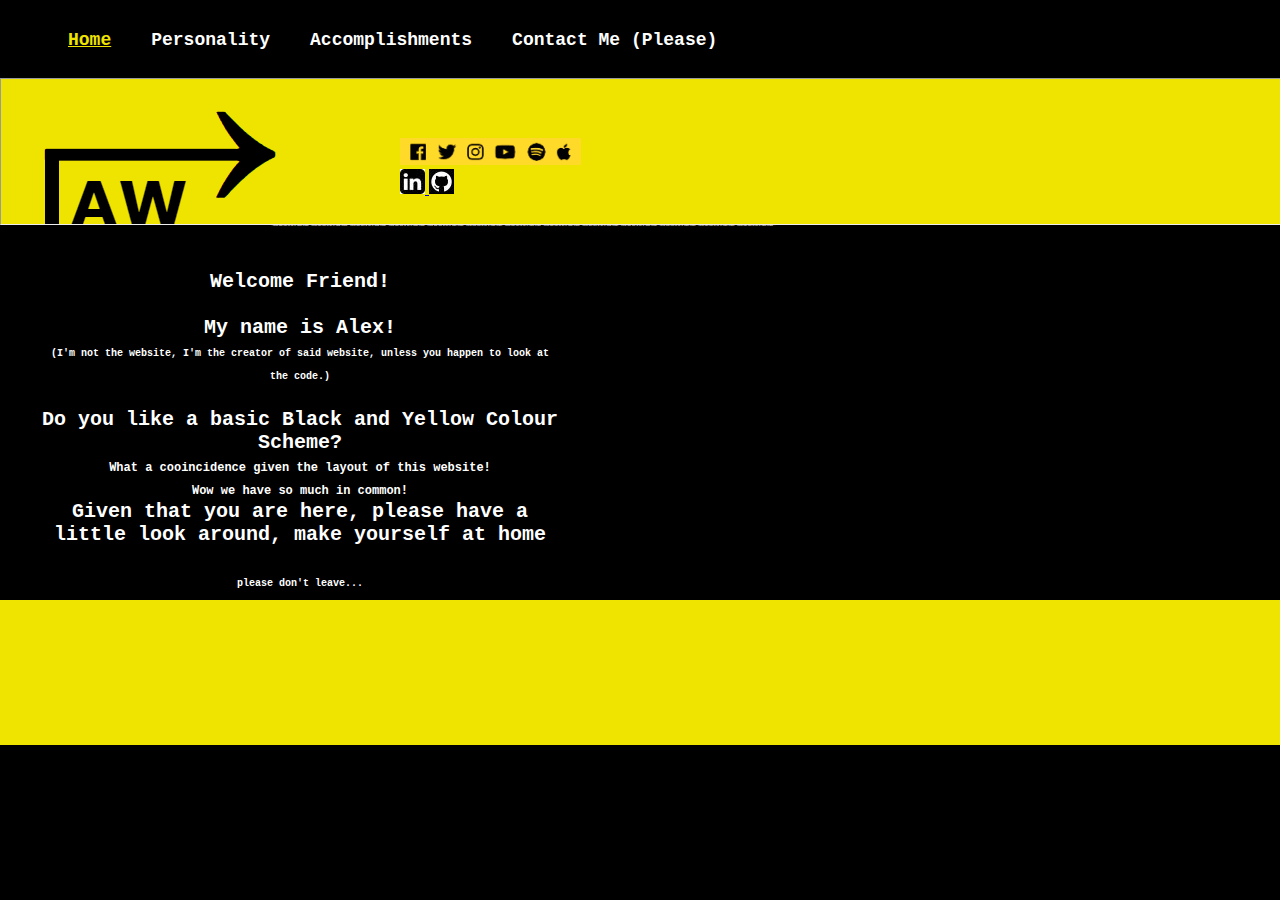
<file: index.html>
<!DOCTYPE html>
<html lang="en">
<head>
  <meta charset="UTF-8">
  <meta name="viewport" content="width=device-width, initial-scale=1.0">
  <meta http-equiv="X-UA-Compatible" content="ie=edge">
  <title>Alex W</title>
  <link rel="stylesheet" href="mainstyle.css">
</head>
<hr> 

<div id="HomeTag">
    <a href="home">
      <img border="0" alt="AW tag" src="arrow.png">   
    </div>

<div id="UpHR"></div>



<!-- <h1> AW </h1> -->
<div id="Socialmedia">
    <a href="https://www.youtube.com/watch?v=dQw4w9WgXcQ">
      <img border="0" alt="Socialmedia" src="social medias (1).png">  
  
      <a href="https://www.linkedin.com/in/alex-ward-31409a183/">
      <img border="0" alt="" src="linkedin-sign_318-41836.jpg"> 
  
      <a href="https://github.com/Alex-Double-U">
          <img border="0" alt="" src="GithubLEGIT.jpg"> 
      
    </a>    
  </div>

<body>
    <h3>Welcome Friend! <br/><br/> My name is Alex!<br/> <font size="1"> (I'm not the website,  I'm the creator of said website,  unless you happen to look at the code.)</font></font> <br/> <br/>  Do you like a basic Black and Yellow Colour Scheme? <br/>
      <font size="2">What a cooincidence given the layout of this website!<br/> Wow we have so much in common!</font>   <br/>  Given that you are here,  please have a little look around, make yourself at home   <br/><br/><font size="1">please don't leave...</font> </h3>
  <nav>
    <ul>
        <li><a href="main.1.html"><span style="color:#EFE400"><u><i></i>Home</a></li>
        <li><a href="personality.html">Personality</a></li>
        <li><a href="Accomplishment.html">Accomplishments</a></li>
        <li><a href="Contact.html">Contact Me (Please)</a></li>
    </ul>
  </nav>
  <p>
      -  PLEASE DONT KICK ME OUT OF CODER ACADEMY  -  PLEASE DONT KICK ME OUT OF CODER ACADEMY  -  PLEASE DONT KICK ME OUT OF CODER ACADEMY  -  PLEASE DONT KICK ME OUT OF CODER ACADEMY  -  PLEASE DONT KICK ME OUT OF CODER ACADEMY  -  PLEASE DONT KICK ME OUT OF CODER ACADEMY  -  PLEASE DONT KICK ME OUT OF CODER ACADEMY  -  PLEASE DONT KICK ME OUT OF CODER ACADEMY  -  PLEASE DONT KICK ME OUT OF CODER ACADEMY  -  PLEASE DONT KICK ME OUT OF CODER ACADEMY  -  PLEASE DONT KICK ME OUT OF CODER ACADEMY  -  PLEASE DONT KICK ME OUT OF CODER ACADEMY  -  PLEASE DONT KICK ME OUT OF CODER ACADEMY  -    </p>
  <div id="chatbox
  "></div>
</body>
<footer>
  
</footer>
</html>
</file>
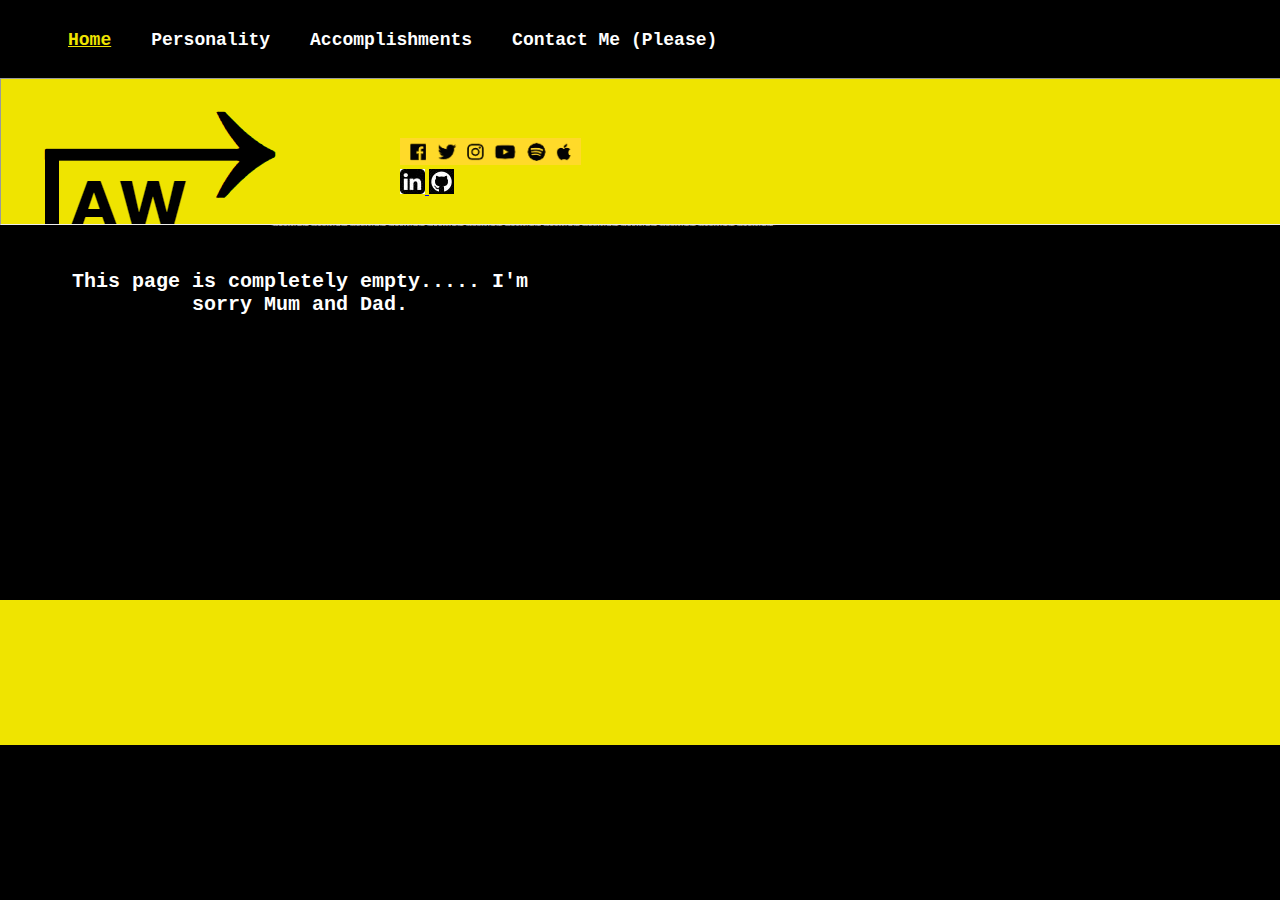
<file: Accomplishment.html>
<!DOCTYPE html>
<html lang="en">
<head>
  <meta charset="UTF-8">
  <meta name="viewport" content="width=device-width, initial-scale=1.0">
  <meta http-equiv="X-UA-Compatible" content="ie=edge">
  <title>Alex W</title>
  <link rel="stylesheet" href="mainstyle.css">
</head>
<hr> 

<div id="HomeTag">
        <a href="main.1.html">
          <img border="0" alt="AW tag" src="arrow.png">   
        </div>

<div id="UpHR"></div>



<!-- <h1> AW </h1> -->
<div id="Socialmedia">
        <a href="https://www.youtube.com/watch?v=dQw4w9WgXcQ">
          <img border="0" alt="Socialmedia" src="social medias (1).png">  
      
          <a href="https://www.linkedin.com/in/alex-ward-31409a183/">
          <img border="0" alt="" src="linkedin-sign_318-41836.jpg"> 
      
          <a href="https://github.com/Alex-Double-U">
              <img border="0" alt="" src="GithubLEGIT.jpg"> 
          
        </a>    
      </div>

<body>
        <h3>This page is completely empty..... I'm sorry Mum and Dad.  </h3>
        <div></div>

  <nav>
    <ul>
            <li><a href="main.2.html"><span style="color:#EFE400"><u><i></i>Home</a></li>
                <li><a href="personality.html">Personality</a></li>
                <li><a href="Accomplishment.html">Accomplishments</a></li>
                <li><a href="Contact.html">Contact Me (Please)</a></li>
    </ul>
  </nav>
  <p>
      -  PLEASE DONT KICK ME OUT OF CODER ACADEMY  -  PLEASE DONT KICK ME OUT OF CODER ACADEMY  -  PLEASE DONT KICK ME OUT OF CODER ACADEMY  -  PLEASE DONT KICK ME OUT OF CODER ACADEMY  -  PLEASE DONT KICK ME OUT OF CODER ACADEMY  -  PLEASE DONT KICK ME OUT OF CODER ACADEMY  -  PLEASE DONT KICK ME OUT OF CODER ACADEMY  -  PLEASE DONT KICK ME OUT OF CODER ACADEMY  -  PLEASE DONT KICK ME OUT OF CODER ACADEMY  -  PLEASE DONT KICK ME OUT OF CODER ACADEMY  -  PLEASE DONT KICK ME OUT OF CODER ACADEMY  -  PLEASE DONT KICK ME OUT OF CODER ACADEMY  -  PLEASE DONT KICK ME OUT OF CODER ACADEMY  -    </p>
  
</body>
<footer>
       
</footer>
</html>
</file>
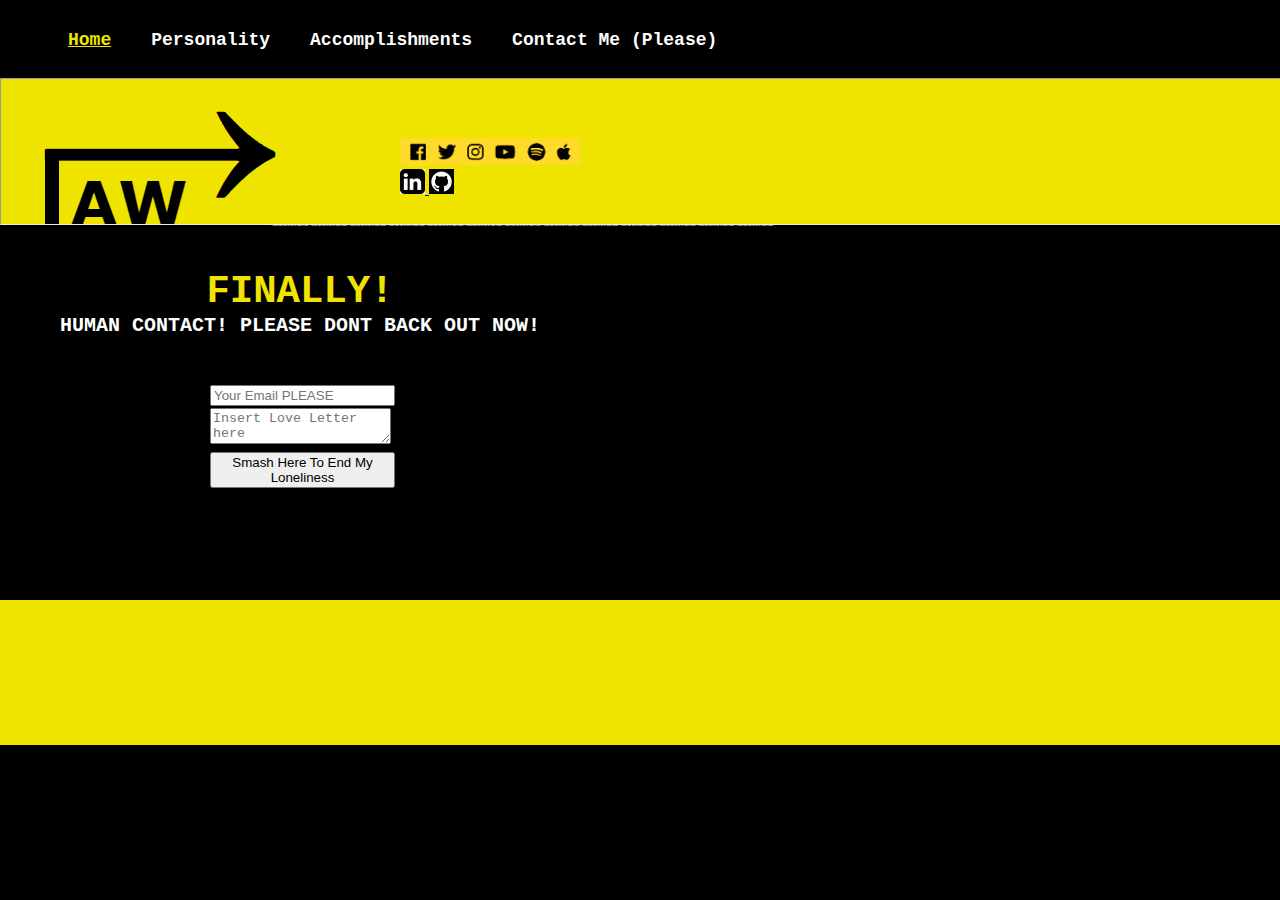
<file: Contact.html>
<!DOCTYPE html>
<html lang="en">
<head>
  <meta charset="UTF-8">
  <meta name="viewport" content="width=device-width, initial-scale=1.0">
  <meta http-equiv="X-UA-Compatible" content="ie=edge">
  <title>Alex W</title>
  <link rel="stylesheet" href="mainstyle.css">
</head>
<hr> 

<div id="HomeTag">
        <a href="main.1.html">
          <img border="0" alt="AW tag" src="arrow.png">   
        </div>

<div id="UpHR"></div>



<!-- <h1> AW </h1> -->
<div id="Socialmedia">
  <a href="https://www.youtube.com/watch?v=dQw4w9WgXcQ">
    <img border="0" alt="Socialmedia" src="social medias (1).png">  

    <a href="https://www.linkedin.com/in/alex-ward-31409a183/">
    <img border="0" alt="" src="linkedin-sign_318-41836.jpg"> 

    <a href="https://github.com/Alex-Double-U">
        <img border="0" alt="" src="GithubLEGIT.jpg"> 
    
  </a>    
</div>

<body>
        <h3><span style="color:#EFE400"><font size="20">FINALLY!</font></span> <br/>HUMAN CONTACT!         PLEASE DONT BACK OUT NOW!  </h3>
        <div></div>
  <H1>  
<div id="Form"></div>
  <form method="POST" action="https://formspree.io/alexrward97@gmail.com">
    <input type="email" name="email" placeholder="Your Email PLEASE">
    <textarea name="Message" placeholder="Insert Love Letter here"></textarea>
    <button type="submit">Smash Here To End My Loneliness</button>
  </form>
  
</H1>  


  <nav>
    <ul>
        <li><a href="main.2.html"><span style="color:#EFE400"><u><i></i>Home</a></li>
        <li><a href="personality.html">Personality</a></li>
        <li><a href="Accomplishment.html">Accomplishments</a></li>
        <li><a href="Contact.html">Contact Me (Please)</a></li>

    </ul>
  </nav>
  <p>
      -  PLEASE DONT KICK ME OUT OF CODER ACADEMY  -  PLEASE DONT KICK ME OUT OF CODER ACADEMY  -  PLEASE DONT KICK ME OUT OF CODER ACADEMY  -  PLEASE DONT KICK ME OUT OF CODER ACADEMY  -  PLEASE DONT KICK ME OUT OF CODER ACADEMY  -  PLEASE DONT KICK ME OUT OF CODER ACADEMY  -  PLEASE DONT KICK ME OUT OF CODER ACADEMY  -  PLEASE DONT KICK ME OUT OF CODER ACADEMY  -  PLEASE DONT KICK ME OUT OF CODER ACADEMY  -  PLEASE DONT KICK ME OUT OF CODER ACADEMY  -  PLEASE DONT KICK ME OUT OF CODER ACADEMY  -  PLEASE DONT KICK ME OUT OF CODER ACADEMY  -  PLEASE DONT KICK ME OUT OF CODER ACADEMY  -    </p>
  
</body>
<footer>
       
</footer>
</html>
</file>
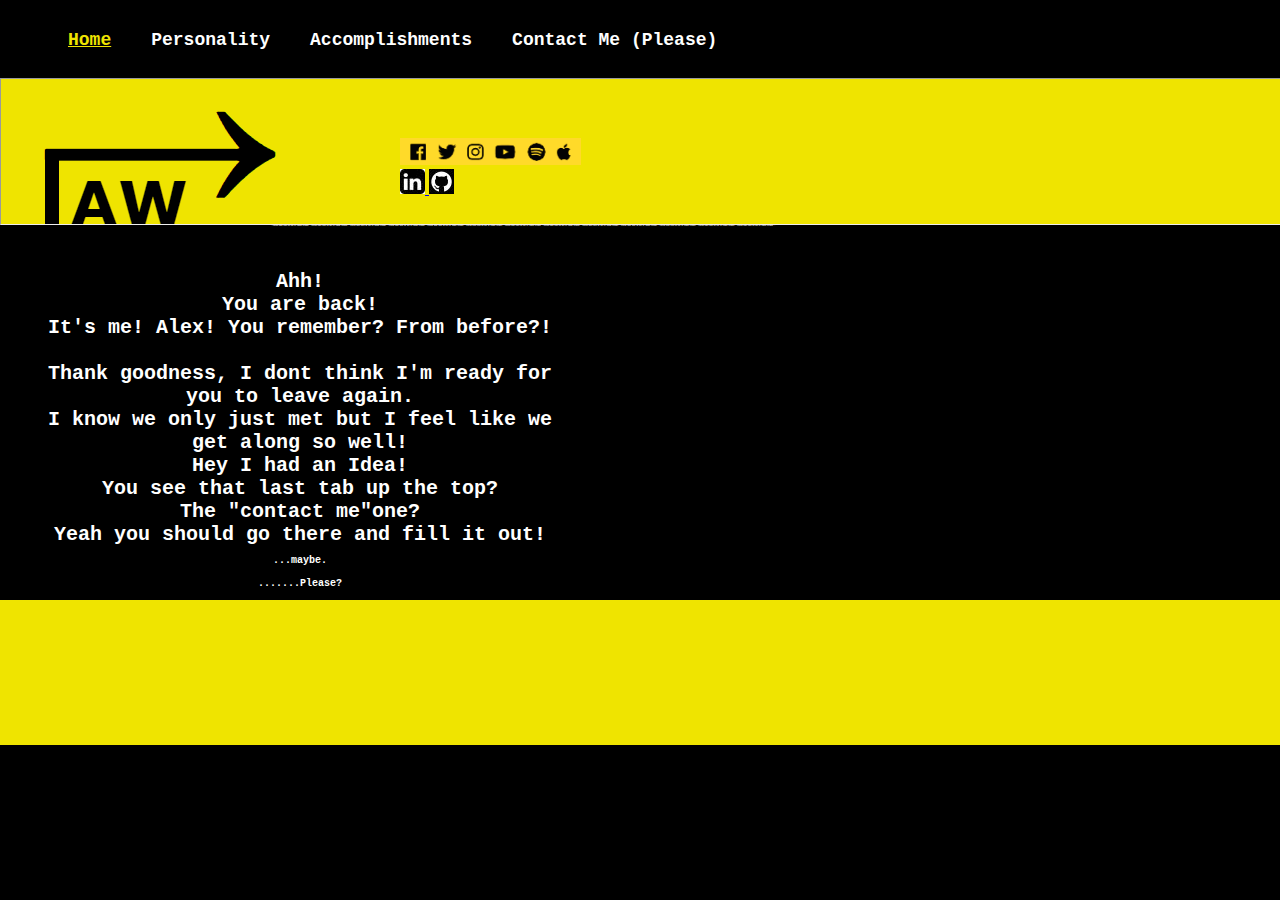
<file: main.2.html>
<!DOCTYPE html>
<html lang="en">
<head>
  <meta charset="UTF-8">
  <meta name="viewport" content="width=device-width, initial-scale=1.0">
  <meta http-equiv="X-UA-Compatible" content="ie=edge">
  <title>Alex W</title>
  <link rel="stylesheet" href="mainstyle.css">
</head>
<hr> 

<div id="HomeTag">
    <a href="home">
      <img border="0" alt="AW tag" src="arrow.png">   
    </div>

<div id="UpHR"></div>



<!-- <h1> AW </h1> -->
<div id="Socialmedia">
    <a href="https://www.youtube.com/watch?v=dQw4w9WgXcQ">
      <img border="0" alt="Socialmedia" src="social medias (1).png">  
  
      <a href="https://www.linkedin.com/in/alex-ward-31409a183/">
      <img border="0" alt="" src="linkedin-sign_318-41836.jpg"> 
  
      <a href="https://github.com/Alex-Double-U">
          <img border="0" alt="" src="GithubLEGIT.jpg"> 
      
    </a>    
  </div>

<body>
    <h3>Ahh!  <br/> You are back! <br/> It's me! Alex! You remember?  From before?! <br/> <br/>Thank goodness,  I dont think I'm ready for you to leave again. <br/>I know we only just met but I feel like we get along so well! <br/> Hey I had an Idea! <br/>You see that last tab up the top?<br/>The "contact me"one? <br/> Yeah you should go there and fill it out!<br/><font size="0.5">...maybe.<br/>.......Please?</font> </h3>
  <nav>
    <ul>
        <li><a href="main.2.html"><span style="color:#EFE400"><u><i></i>Home</a></li>
        <li><a href="personality.html">Personality</a></li>
        <li><a href="Accomplishment.html">Accomplishments</a></li>
        <li><a href="Contact.html">Contact Me (Please)</a></li>
    </ul>
  </nav>
  <p>
      -  PLEASE DONT KICK ME OUT OF CODER ACADEMY  -  PLEASE DONT KICK ME OUT OF CODER ACADEMY  -  PLEASE DONT KICK ME OUT OF CODER ACADEMY  -  PLEASE DONT KICK ME OUT OF CODER ACADEMY  -  PLEASE DONT KICK ME OUT OF CODER ACADEMY  -  PLEASE DONT KICK ME OUT OF CODER ACADEMY  -  PLEASE DONT KICK ME OUT OF CODER ACADEMY  -  PLEASE DONT KICK ME OUT OF CODER ACADEMY  -  PLEASE DONT KICK ME OUT OF CODER ACADEMY  -  PLEASE DONT KICK ME OUT OF CODER ACADEMY  -  PLEASE DONT KICK ME OUT OF CODER ACADEMY  -  PLEASE DONT KICK ME OUT OF CODER ACADEMY  -  PLEASE DONT KICK ME OUT OF CODER ACADEMY  -    </p>
  <div id="chatbox
  "></div>
</body>
<footer>
  
</footer>
</html>
</file>
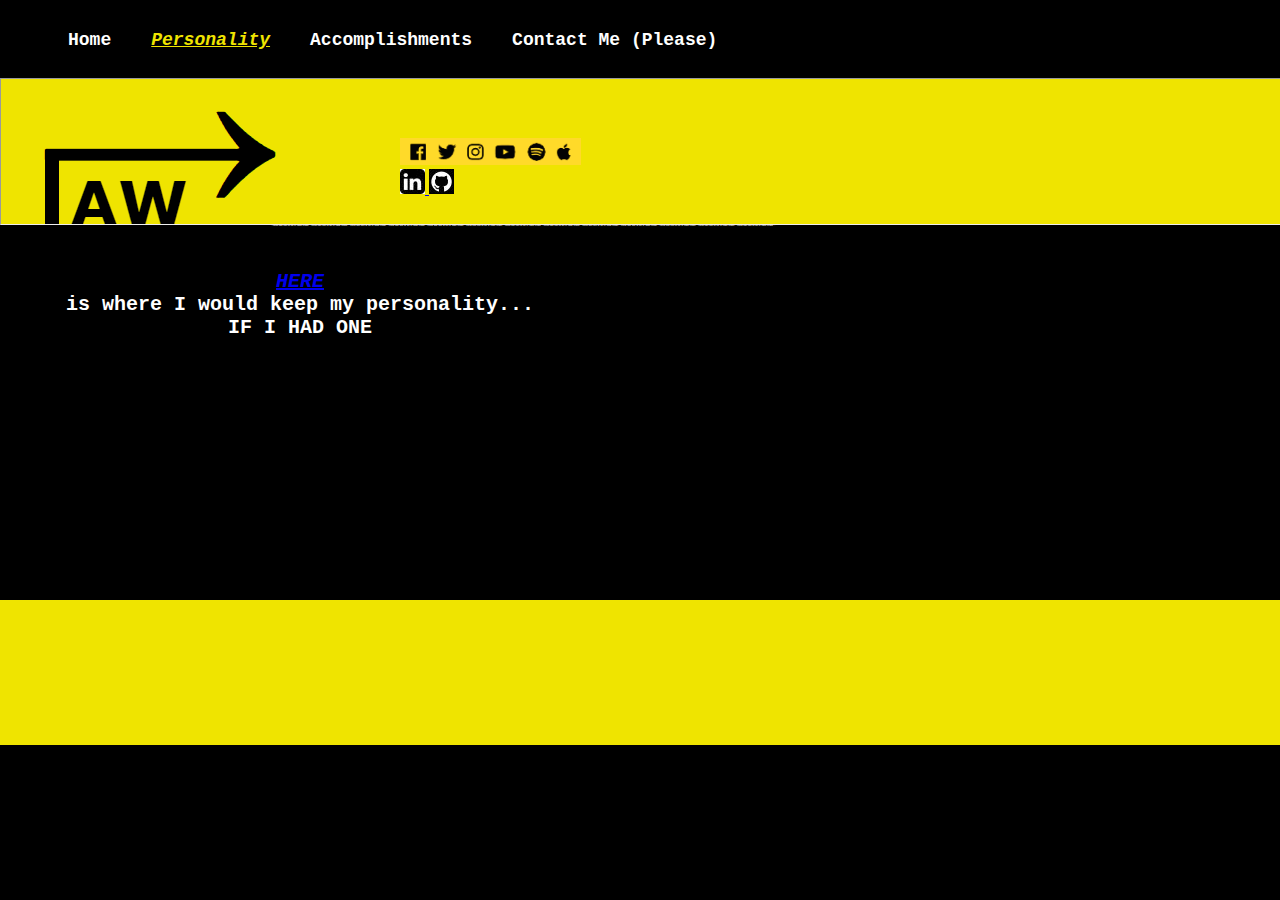
<file: personality.html>
<!DOCTYPE html>
<html lang="en">
<head>
  <meta charset="UTF-8">
  <meta name="viewport" content="width=device-width, initial-scale=1.0">
  <meta http-equiv="X-UA-Compatible" content="ie=edge">
  <title>Alex W</title>
  <link rel="stylesheet" href="mainstyle.css">
</head>
<hr> 

<div id="HomeTag">
    <a href="home">
      <img border="0" alt="AW tag" src="arrow.png">   
    </div>

<div id="UpHR"></div>



<!-- <h1> AW </h1> -->
<div id="Socialmedia">
        <a href="https://www.youtube.com/watch?v=dQw4w9WgXcQ">
          <img border="0" alt="Socialmedia" src="social medias (1).png">  
      
          <a href="https://www.linkedin.com/in/alex-ward-31409a183/">
          <img border="0" alt="" src="linkedin-sign_318-41836.jpg"> 
      
          <a href="https://github.com/Alex-Double-U">
              <img border="0" alt="" src="GithubLEGIT.jpg"> 
          
        </a>    
      </div>

<body>
        <h3>
            
                <a href="Personality2.html"><span><I>HERE</I></span></a> <br/>is where I would keep my personality...<br/> IF I HAD ONE</h3>
        <div></div>

  <nav>
    <ul>
      <li><a href="main.2.html">Home</a></li>
      <li><a href="personality.html"><span style="color:#EFE400"><u><i>Personality</i></u></span></a></li>
      <li><a href="Accomplishment.html">Accomplishments</a></li>
      <li><a href="Contact.html">Contact Me (Please)</a></li>
    </ul>
  </nav>
  <p>
      -  PLEASE DONT KICK ME OUT OF CODER ACADEMY  -  PLEASE DONT KICK ME OUT OF CODER ACADEMY  -  PLEASE DONT KICK ME OUT OF CODER ACADEMY  -  PLEASE DONT KICK ME OUT OF CODER ACADEMY  -  PLEASE DONT KICK ME OUT OF CODER ACADEMY  -  PLEASE DONT KICK ME OUT OF CODER ACADEMY  -  PLEASE DONT KICK ME OUT OF CODER ACADEMY  -  PLEASE DONT KICK ME OUT OF CODER ACADEMY  -  PLEASE DONT KICK ME OUT OF CODER ACADEMY  -  PLEASE DONT KICK ME OUT OF CODER ACADEMY  -  PLEASE DONT KICK ME OUT OF CODER ACADEMY  -  PLEASE DONT KICK ME OUT OF CODER ACADEMY  -  PLEASE DONT KICK ME OUT OF CODER ACADEMY  -    </p>
  
</body>
<footer>
       
</footer>
</html>
</file>
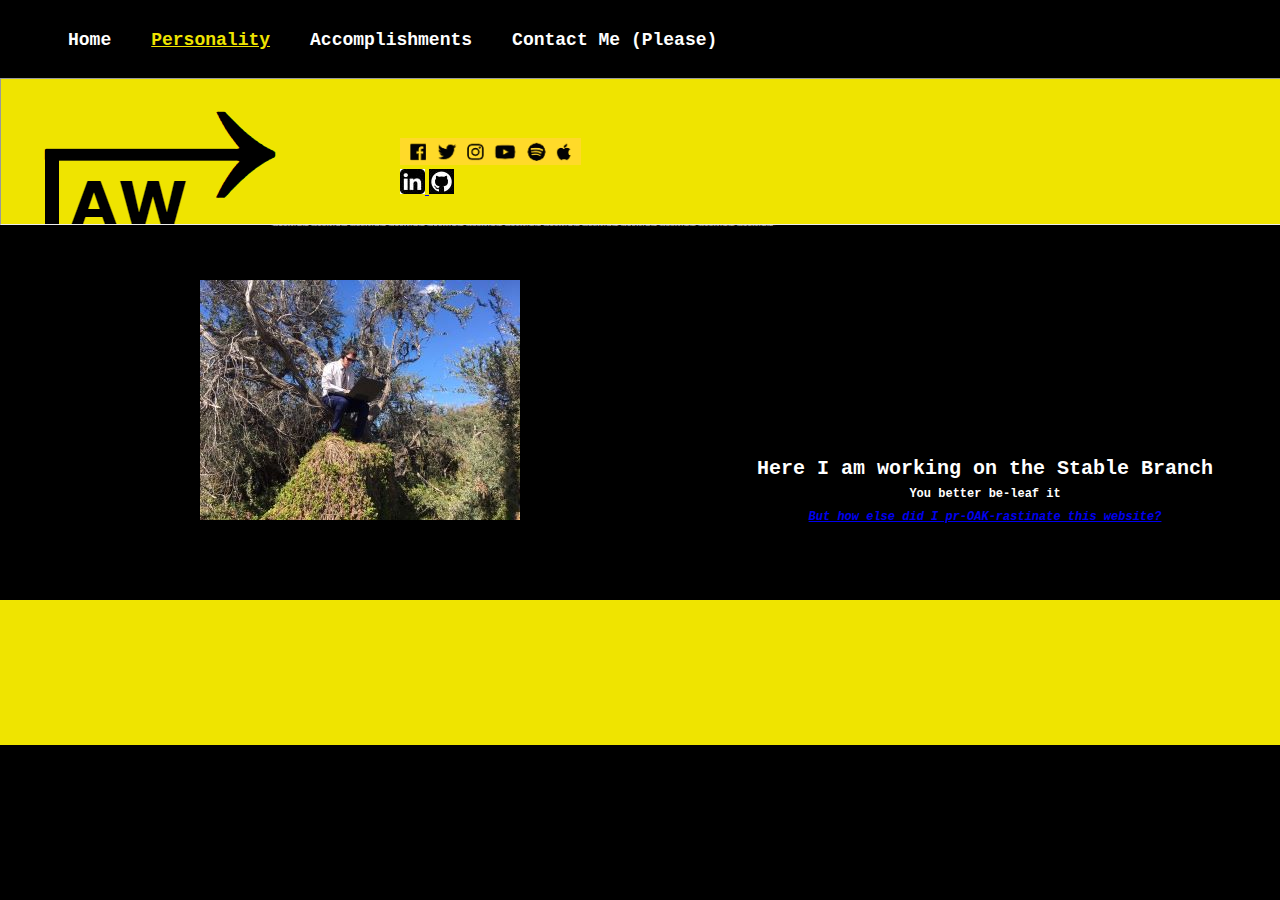
<file: personality3.html>
<!DOCTYPE html>
<html lang="en">
<head>
  <meta charset="UTF-8">
  <meta name="viewport" content="width=device-width, initial-scale=1.0">
  <meta http-equiv="X-UA-Compatible" content="ie=edge">
  <title>Alex W</title>
  <link rel="stylesheet" href="mainstyle.css">
</head>
<hr> 

<div id="HomeTag">
    <a href="main.1.html">
      <img border="0" alt="AW tag" src="arrow.png">   
    </div>

<div id="UpHR"></div>



<!-- <h1> AW </h1> -->
<div id="Socialmedia">
        <a href="https://www.youtube.com/watch?v=dQw4w9WgXcQ">
          <img border="0" alt="Socialmedia" src="social medias (1).png">  
      
          <a href="https://www.linkedin.com/in/alex-ward-31409a183/">
          <img border="0" alt="" src="linkedin-sign_318-41836.jpg"> 
      
          <a href="https://github.com/Alex-Double-U">
              <img border="0" alt="" src="GithubLEGIT.jpg"> 
          
        </a>    
      </div>

<body>
        <!-- <h3>As a Software Wizard myself, <br/> I have developed a PHYSICAL (Yet Professional) approach to learning, as you can see to the right, I find an environment of which is relative to the course material and injected myself within it,  soaking up both much needed sun and authentic relative knowledge. <br/> <br/> <a href="Personality3.html"><span><I>If you can possibly stomach any more.....</I></span></a> </h3> -->

       
        <div></div>


  <nav>
    <ul>
            <li><a href="main.2.html">Home</a></li>
                <li><a href="personality3.html"><span style="color:#EFE400"><u><i></i>Personality</a></li>
                <li><a href="Accomplishment.html">Accomplishments</a></li>
                <li><a href="Contact.html">Contact Me (Please)</a></li>
    </ul>
  </nav>
  <p>
      -  PLEASE DONT KICK ME OUT OF CODER ACADEMY  -  PLEASE DONT KICK ME OUT OF CODER ACADEMY  -  PLEASE DONT KICK ME OUT OF CODER ACADEMY  -  PLEASE DONT KICK ME OUT OF CODER ACADEMY  -  PLEASE DONT KICK ME OUT OF CODER ACADEMY  -  PLEASE DONT KICK ME OUT OF CODER ACADEMY  -  PLEASE DONT KICK ME OUT OF CODER ACADEMY  -  PLEASE DONT KICK ME OUT OF CODER ACADEMY  -  PLEASE DONT KICK ME OUT OF CODER ACADEMY  -  PLEASE DONT KICK ME OUT OF CODER ACADEMY  -  PLEASE DONT KICK ME OUT OF CODER ACADEMY  -  PLEASE DONT KICK ME OUT OF CODER ACADEMY  -  PLEASE DONT KICK ME OUT OF CODER ACADEMY  -    </p>
  
<div id="Photo-Caption2">
    <img src="Stable Branch.JPG" alt="learning seaSS">
</div>
<h6>Here I am working on the Stable Branch<br/> 
<span> <font size="2">You better be-leaf it<br/> 
        <a href="Personality4.html"><span><I>But how else did I pr-OAK-rastinate this website?</I></span></a>
</font></span></h6>

</body>
<footer>
       
</footer>
</html>
</file>
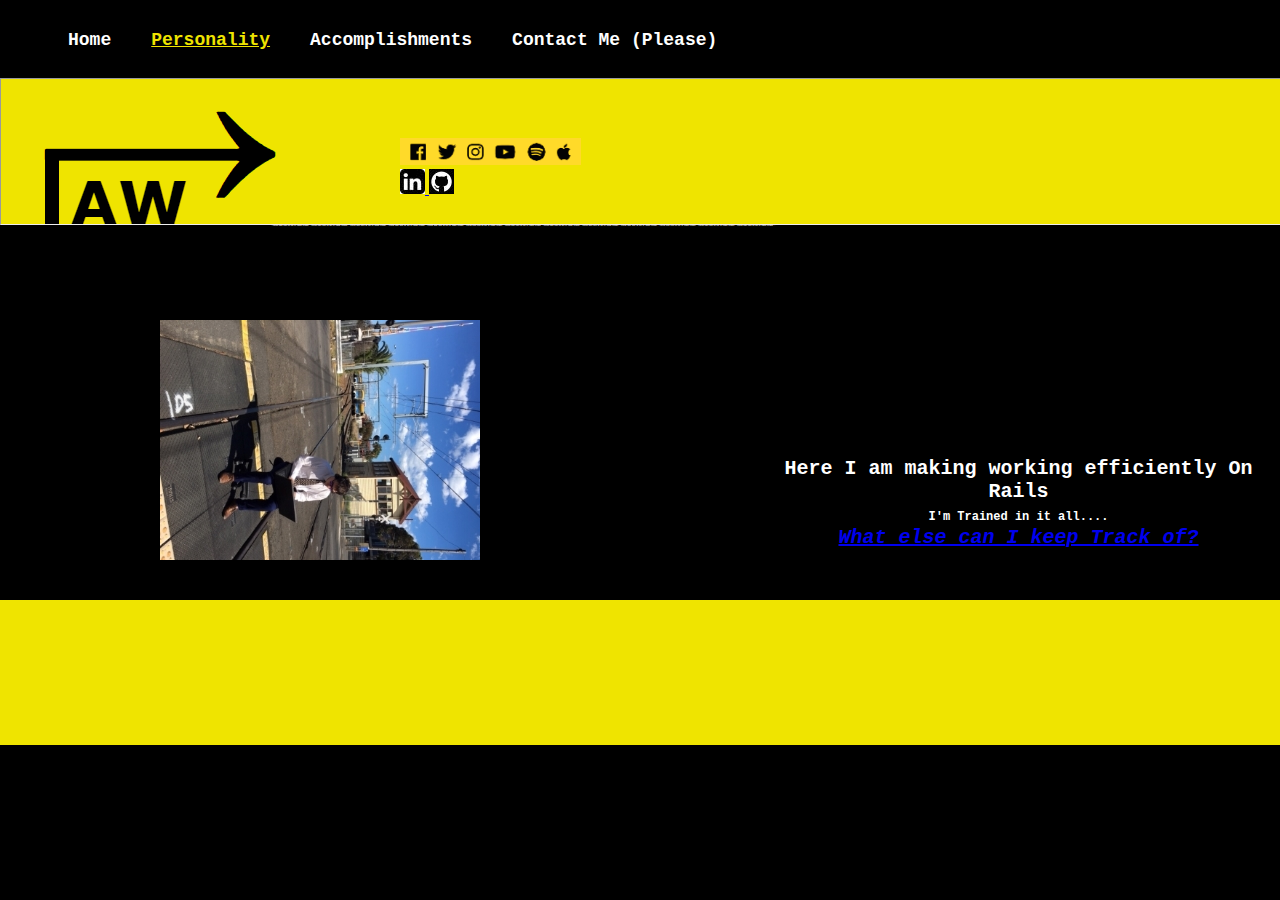
<file: personality4.html>
<!DOCTYPE html>
<html lang="en">
<head>
  <meta charset="UTF-8">
  <meta name="viewport" content="width=device-width, initial-scale=1.0">
  <meta http-equiv="X-UA-Compatible" content="ie=edge">
  <title>Alex W</title>
  <link rel="stylesheet" href="mainstyle.css">
</head>
<hr> 

<div id="HomeTag">
    <a href="main.1.html">
      <img border="0" alt="AW tag" src="arrow.png">   
    </div>

<div id="UpHR"></div>



<!-- <h1> AW </h1> -->
<div id="Socialmedia">
        <a href="https://www.youtube.com/watch?v=dQw4w9WgXcQ">
          <img border="0" alt="Socialmedia" src="social medias (1).png">  
      
          <a href="https://www.linkedin.com/in/alex-ward-31409a183/">
          <img border="0" alt="" src="linkedin-sign_318-41836.jpg"> 
      
          <a href="https://github.com/Alex-Double-U">
              <img border="0" alt="" src="GithubLEGIT.jpg"> 
          
        </a>    
      </div>

<body>
        <!-- <h3>As a Software Wizard myself, <br/> I have developed a PHYSICAL (Yet Professional) approach to learning, as you can see to the right, I find an environment of which is relative to the course material and injected myself within it,  soaking up both much needed sun and authentic relative knowledge. <br/> <br/> <a href="Personality3.html"><span><I>If you can possibly stomach any more.....</I></span></a> </h3> -->

       
        <div></div>


  <nav>
    <ul>
            <li><a href="main.2.html">Home</a></li>
                <li><a href="personality5.html"><span style="color:#EFE400"><u><i></i>Personality</a></li>
                <li><a href="Accomplishment.html">Accomplishments</a></li>
                <li><a href="Contact.html">Contact Me (Please)</a></li>
    </ul>
  </nav>
  <p>
      -  PLEASE DONT KICK ME OUT OF CODER ACADEMY  -  PLEASE DONT KICK ME OUT OF CODER ACADEMY  -  PLEASE DONT KICK ME OUT OF CODER ACADEMY  -  PLEASE DONT KICK ME OUT OF CODER ACADEMY  -  PLEASE DONT KICK ME OUT OF CODER ACADEMY  -  PLEASE DONT KICK ME OUT OF CODER ACADEMY  -  PLEASE DONT KICK ME OUT OF CODER ACADEMY  -  PLEASE DONT KICK ME OUT OF CODER ACADEMY  -  PLEASE DONT KICK ME OUT OF CODER ACADEMY  -  PLEASE DONT KICK ME OUT OF CODER ACADEMY  -  PLEASE DONT KICK ME OUT OF CODER ACADEMY  -  PLEASE DONT KICK ME OUT OF CODER ACADEMY  -  PLEASE DONT KICK ME OUT OF CODER ACADEMY  -    </p>
  
<div id="Photo-Caption2">
        <img src="on Rails.JPG" style="transform:rotate(90deg);">
</div>
<h6>Here I am making working efficiently On Rails<br/> 
<span> <font size="2">I'm Trained in it all....</font></span> <br/>
<a href="Personality5.html"><span><I>What else can I keep Track of?</I></span></a></h6>


</body>
<footer>
       
</footer>
</html>
</file>
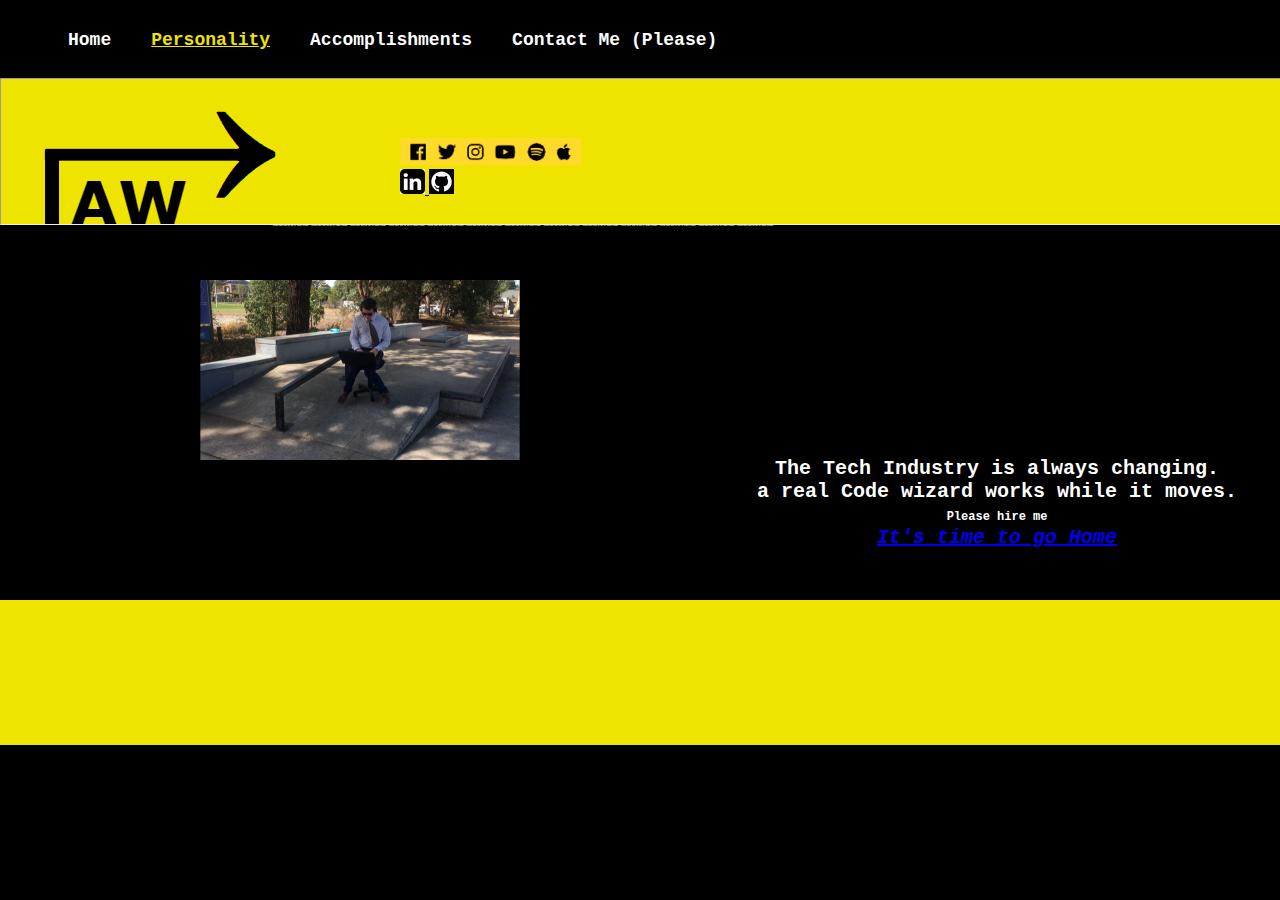
<file: personality5.html>
<!DOCTYPE html>
<html lang="en">
<head>
  <meta charset="UTF-8">
  <meta name="viewport" content="width=device-width, initial-scale=1.0">
  <meta http-equiv="X-UA-Compatible" content="ie=edge">
  <title>Alex W</title>
  <link rel="stylesheet" href="mainstyle.css">
</head>
<hr> 

<div id="HomeTag">
    <a href="main.1.html">
      <img border="0" alt="AW tag" src="arrow.png">   
    </div>

<div id="UpHR"></div>



<!-- <h1> AW </h1> -->
<div id="Socialmedia">
        <a href="https://www.youtube.com/watch?v=dQw4w9WgXcQ">
          <img border="0" alt="Socialmedia" src="social medias (1).png">  
      
          <a href="https://www.linkedin.com/in/alex-ward-31409a183/">
          <img border="0" alt="" src="linkedin-sign_318-41836.jpg"> 
      
          <a href="https://github.com/Alex-Double-U">
              <img border="0" alt="" src="GithubLEGIT.jpg"> 
          
        </a>    
      </div>

<body>
        <!-- <h3>As a Software Wizard myself, <br/> I have developed a PHYSICAL (Yet Professional) approach to learning, as you can see to the right, I find an environment of which is relative to the course material and injected myself within it,  soaking up both much needed sun and authentic relative knowledge. <br/> <br/> <a href="Personality3.html"><span><I>If you can possibly stomach any more.....</I></span></a> </h3> -->

       
        <div></div>


  <nav>
    <ul>
            <li><a href="main.2.html">Home</a></li>
                <li><a href="personality5.html"><span style="color:#EFE400"><u><i></i>Personality</a></li>
                <li><a href="Accomplishment.html">Accomplishments</a></li>
                <li><a href="Contact.html">Contact Me (Please)</a></li>
    </ul>
  </nav>
  <p>
      -  PLEASE DONT KICK ME OUT OF CODER ACADEMY  -  PLEASE DONT KICK ME OUT OF CODER ACADEMY  -  PLEASE DONT KICK ME OUT OF CODER ACADEMY  -  PLEASE DONT KICK ME OUT OF CODER ACADEMY  -  PLEASE DONT KICK ME OUT OF CODER ACADEMY  -  PLEASE DONT KICK ME OUT OF CODER ACADEMY  -  PLEASE DONT KICK ME OUT OF CODER ACADEMY  -  PLEASE DONT KICK ME OUT OF CODER ACADEMY  -  PLEASE DONT KICK ME OUT OF CODER ACADEMY  -  PLEASE DONT KICK ME OUT OF CODER ACADEMY  -  PLEASE DONT KICK ME OUT OF CODER ACADEMY  -  PLEASE DONT KICK ME OUT OF CODER ACADEMY  -  PLEASE DONT KICK ME OUT OF CODER ACADEMY  -    </p>
  
<div id="Photo-Caption2">
        <img src="On the move.PNG" >
</div>
<h6>The Tech Industry is always changing.  <br/>   a real Code wizard works while it moves. <br/> 
<span> <font size="2">Please hire me</font></span><br/> 
<a href="main.2.html"><span><I>It's time to go Home</I></span></a></h6>


</body>
<footer>
       
</footer>
</html>
</file>
<file: mainstyle.css>
body {
    background-color: black
}
p {
    position: absolute;
    width: 706px;
    height: 4px;
    left: 170px;
    top: 223px;
    
    font-family: monospace;
    font-style: normal;
    font-weight: bold;
    font-size: 1.5px;
    line-height: normal;
    text-align: center;
    color: #FFFFFF;
}
hr{
    position: absolute;
    width: 100%;
    height: 145px;
    left: 0px;
    top: 70px;
    background: #EFE400;
}
#HomeTag{
  position: absolute;
  width: 348px;
  height: 89px;
  left: 20px;
  top: 109px;
}


}

ul {
  
  }
  
  li {
    float: left;
    font-family: monospace;
    font-style: normal;
    font-weight: bold;
    font-size: 18px;

  }
  
  li a {
    display: block;
    color: white;
    size: 500px;
    text-align: center;
    padding: 14px 20px;
    text-decoration: none;
  }
  
  ul  a:hover {
    background-color: #B4AC00
  }
/* 
#ARROW{
    position: absolute; 
    width: 200px;
    height: 0px;
    left: 100px;
    top: -10px;  */
    /* border: 2px solid #000000; */
}

#UpHR {
    position: absolute;
    width: 80px;
    height: 0px;
    left: 70px;
    top: 190px;
    border: 7px solid #000000;
    transform: rotate(-90deg);
}
#Socialmedia {
  position: absolute;
  width: 182px;
  height: 27px;
  left: 400px;
  top: 138px;
}
footer{
    position: absolute;
    width: 100%;
    height: 145px;
    left: 0px;
    top: 600px;
    background: #EFE400;
}
/* contact */
h3 {
  position: absolute;
  width: 520px;
  height: 100px;
  left: 40px;
  top: 250px;
  color: #FFFFFF;
  
  font-family: monospace;
  font-style: normal;
  font-weight: bold;
  font-size: 20px;
  line-height: normal;
  text-align: center;
  }

  #Form {
    top: 400px;
  }
  h1{
    display: flex;
    flex-direction: row;
    position: absolute;
    width: 50px;
    height: 100px;
    left: 210px;
    top: 350px;
    
    color: #FFFFFF;

  }
  #Photo-Caption{
    position:absolute;
    width: 500px;
    left: 787px;
    top: 280px;
  }
  h6 { 
    position: absolute;
    left: 757px;
    top: 410px;
    font-family: monospace;
    font-style: normal;
    font-weight: bold;
    font-size: 20px;
    line-height: normal;
    text-align: center;
    color: #FFFFFF
  }

  #Photo-Caption2{
    position:absolute;
    width: 500px;
    left: 200px;
    top: 280px;
</file>
